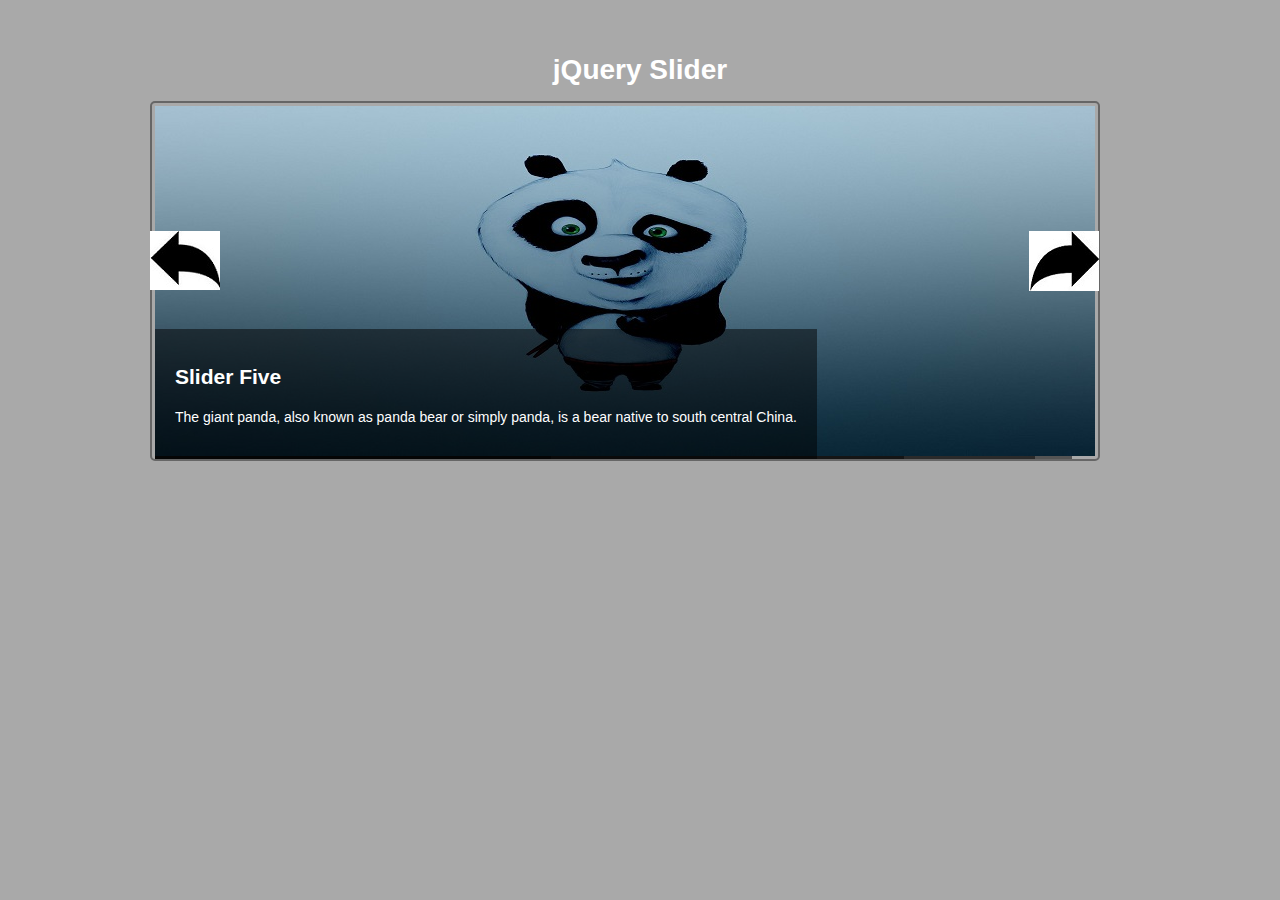
<file: JqueryContentSlider/index.html>
<!DOCTYPE html>
<html>
    <head>
        <title>Content Slider</title>
        <link rel="stylesheet" href="css/style.css">

        <script src="E:\Acharya\ProjectUsingJavaScriptCss\JqueryContentSlider\js\jquery-3.3.1.js"></script>
        <script src="js/script.js"></script>
    </head>
    <body>
        <div id="container">
            <header>
                <h1>jQuery Slider</h1>
            </header>
            <img src="img/backward.jpg" alt="prev" id="prev">
            
            <div id="slider">
                <div class="slide">
                    <div class="slide-copy">
                        <h2>Slider One</h2>
                        <p>Megan Denise Fox is an American actress and model. She began her acting career in 2001, with several minor television and film roles.</p>
                    </div>
                    <img src="img/hd_wallpaper_1234.jpg">
                </div>

                <div class="slide">
                        <div class="slide-copy">
                            <h2>Slider Two</h2>
                            <p>Uma Karuna Thurman is an American actress and model.</p>
                        </div>
                        <img src="img/hd_wallpaper_1624.jpg">
                    </div>

                    <div class="slide">
                            <div class="slide-copy">
                                <h2>Slider Three</h2>
                                <p>Milica Bogdanovna Jovovich, known professionally as Milla Jovovich, is an American actress, model and musician.</p>
                            </div>
                            <img src="img/hd_wallpaper_1642.jpg">
                        </div>

                        <div class="slide">
                                <div class="slide-copy">
                                    <h2>Slider Four</h2>
                                    <p>A dream is a succession of images, ideas, emotions, and sensations that usually occur involuntarily in the mind during certain stages of sleep.</p>
                                </div>
                                <img src="img/hd_wallpaper_5987.jpg">
                            </div>

                            <div class="slide">
                                    <div class="slide-copy">
                                        <h2>Slider Five</h2>
                                        <p>The giant panda, also known as panda bear or simply panda, is a bear native to south central China.</p>
                                    </div>
                                    <img src="img/hd_wallpaper_8222.jpg">
                                </div>
            </div>

            <img src="img/forward.jpg"  alt="next" id="next">



        </div>



    </body>
</html>
</file>
<file: JqueryContentSlider/css/style.css>
<<<<<<< HEAD
 *{
    margin: 0;
    padding: 0;
} 

body{
    font-family: Arial, Helvetica, sans-serif;
    font-size: 14px;
    color: #ffffff;
    background: darkgray;
    line-height: 1.6em;

}
a{
    color: #ffffff;
    text-decoration: none;
}
h1{
    text-align: center;
    margin-bottom: 20px;
}
#container{
    width: 980px;
    margin:40px auto;
    overflow: hidden;
}
#slider{
    width: 940px;
    height: 350px;
    position: relative;
    overflow: hidden;
    float: left;
    padding: 3px;
    border: #666 solid 2px;
    border-radius: 5px;
}
slider img{
    width: 940px;
    height: 350px;
}
.slide{
    position: absolute;
}
.slide-copy{
    position: absolute;
    bottom: 0;
    left: 0;
    padding: 20px;
    background: red;
    background: rgb(0, 0, 0,0.5);
}

#prev, #next{
    float: left;
    margin-top: 130px;
    cursor: pointer;
    position: relative;
    z-index: 100;
}
#prev{
    margin-right:-430px;
}
#next{
    margin-left:-71px;
=======
body{
    background: orangered;
    color: white;
    font-family: Arial, Helvetica, sans-serif;
    font-size: 14px;

}

#container{
    width: 60%;
    background: blue;
    margin: 20px auto;
    overflow: auto;
    padding: 25px;
}
header{
    text-align: center;
    border-bottom: white dashed 1px;
}
header h1{
    margin: 0;
    padding: 0;
}
header p{
    padding: 0;
    margin-top: 5px;
    color: black;
}
section{
    min-height: 400;
}
footer{
    text-align: center;
}
input[type='submit']{
    background: orangered;
    border: 0;
    padding: 10px 15px;
    cursor: pointer;
}
#results h3{
    background: orangered;
    padding: 10px;
    margin: 10px 0;

}
#results span{
    color:black;
    font-weight: bold;
>>>>>>> 79c6238f03845f17afa92056c28bb3e5bff117ec
}
</file>
